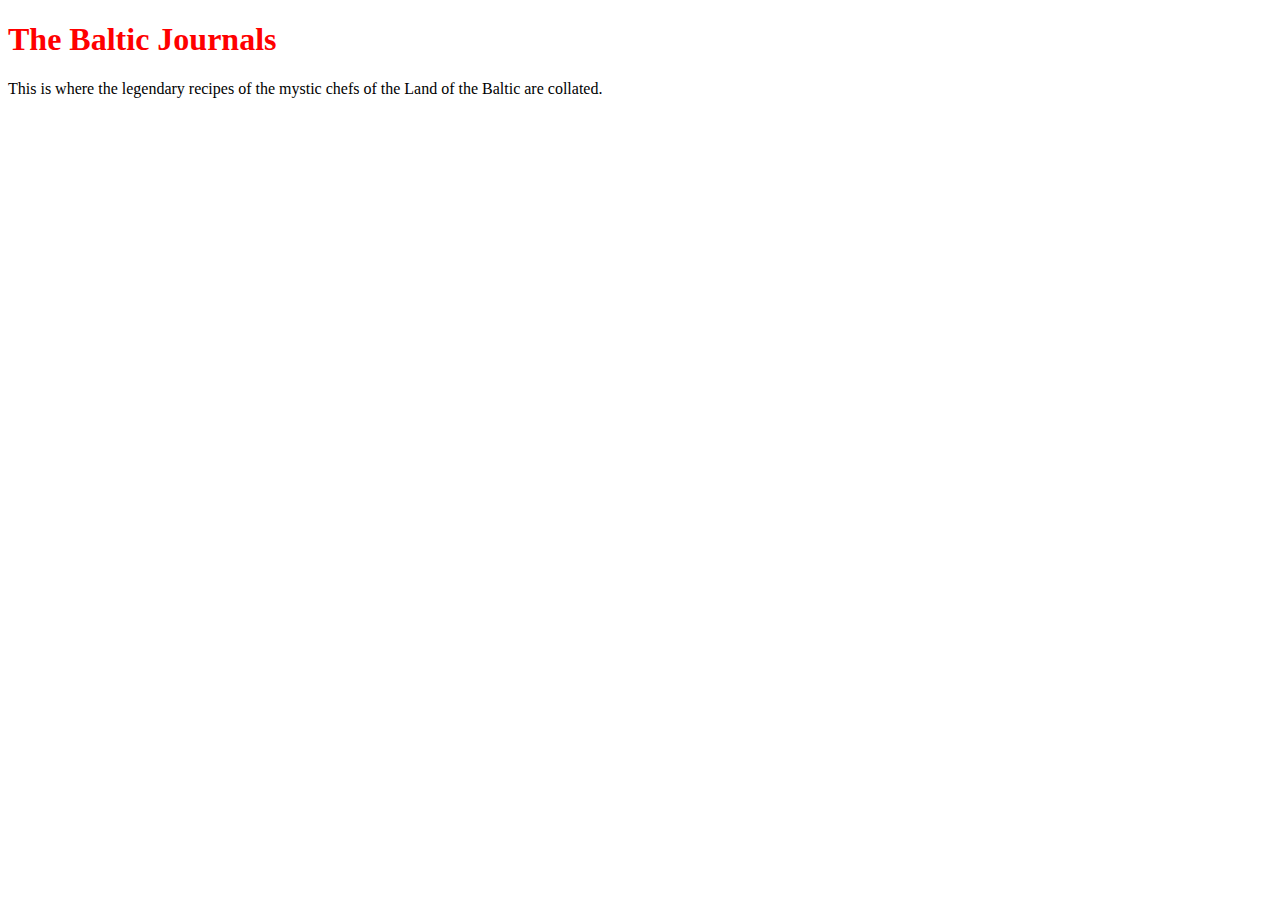
<file: src/main/resources/templates/index.html>
<!DOCTYPE html>
<html xmlns="http://www.w3.org/1999/xhtml"
      xmlns:th="http://www.thymeleaf.org">
<head>
    <!-- Style links -->
    <link rel="stylesheet" th:href="@{../static/home.css}" />

    <meta charset="UTF-8">
    <title>The Baltic Journals</title>
</head>
<body>
<header>
    <h1 style="color: red;">The Baltic Journals</h1>
</header>

<p>This is where the legendary recipes of the mystic chefs of the Land of the Baltic are collated.</p>

</body>
</html>
</file>
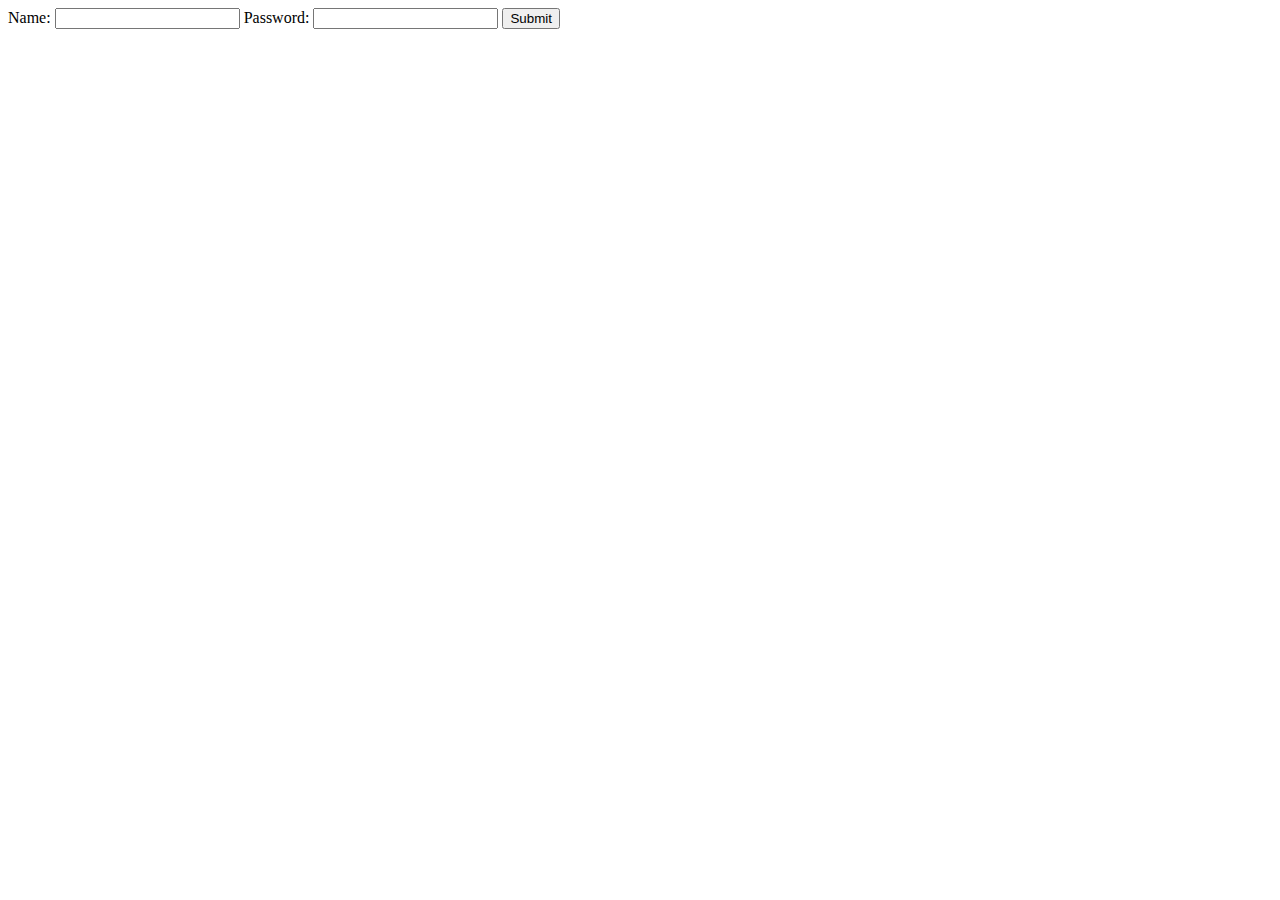
<file: src/main/resources/templates/login.html>
<!DOCTYPE html>
<html lang="en">
<head>
    <meta charset="UTF-8">
    <title>Login</title>
</head>
<body>
<form method="post">
    Name: <input type="text" name="name">
    Password: <input type="text" name="password">
    <input type="submit" value="Submit">
</form>

</body>
</html>
</file>
